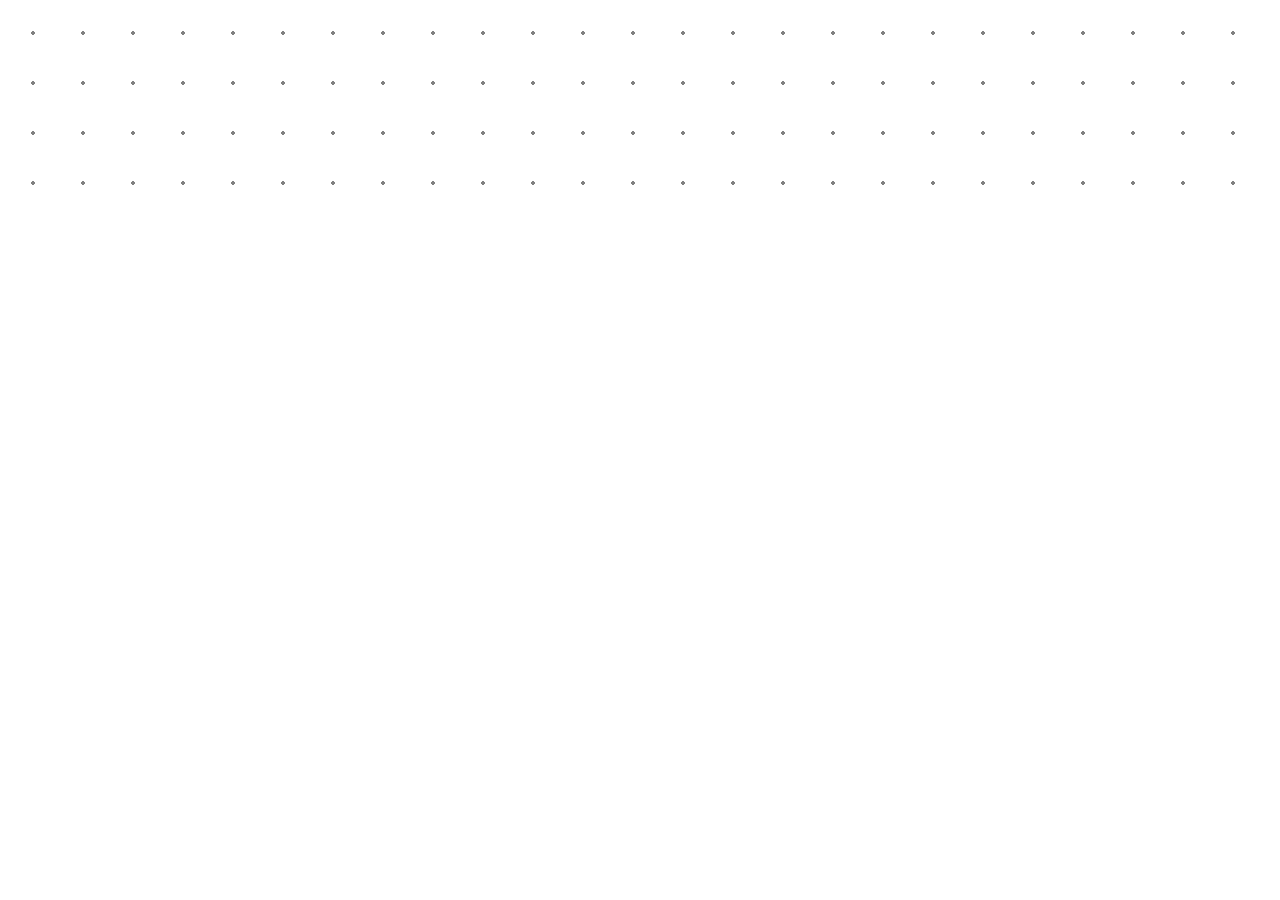
<file: bg.html>
<!DOCTYPE html>
<html lang="en">
<head>
    <meta charset="UTF-8">
    <meta http-equiv="X-UA-Compatible" content="IE=edge">
    <meta name="viewport" content="width=device-width, initial-scale=1.0">
    <title>Document</title>
    <style>
        div{
            background: radial-gradient(gray 2px, transparent 2px);
            background-size: 50px 50px;
            height: 200px;
            width: 100%;
        }
    </style>
</head>
<body>
    <div></div>
</body>
</html>
</file>
